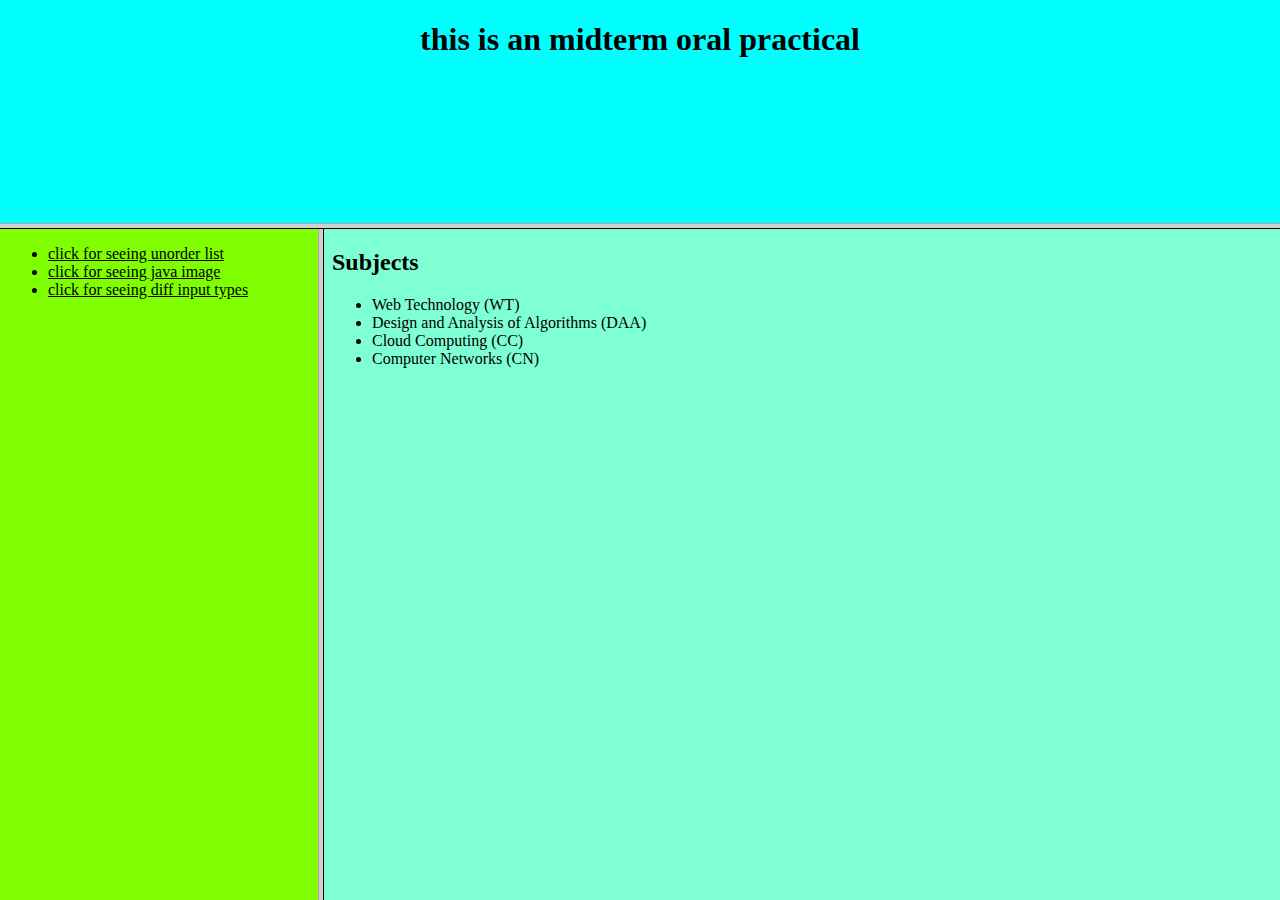
<file: Midterm/frame1.html>
<!DOCTYPE html>
<html lang="en">
<head>
    <meta charset="UTF-8">
    <meta name="viewport" content="width=device-width, initial-scale=1.0">
    <title>frames</title>
    <link href="https://cdn.jsdelivr.net/npm/bootstrap@5.0.2/dist/css/bootstrap.min.css" rel="stylesheet" integrity="sha384-EVSTQN3/azprG1Anm3QDgpJLIm9Nao0Yz1ztcQTwFspd3yD65VohhpuuCOmLASjC" crossorigin="anonymous">
    <frameset rows="25%,75%">
        <frame name="a" src="header.html">
            <frameset cols="25%,75%">
            <frame name="b" src="leftPage.html">
                <frame name="c" src="unorderList.html">
    </frameset>
</frameset>
</head>
<body>
   
</body>
</html>
</file>
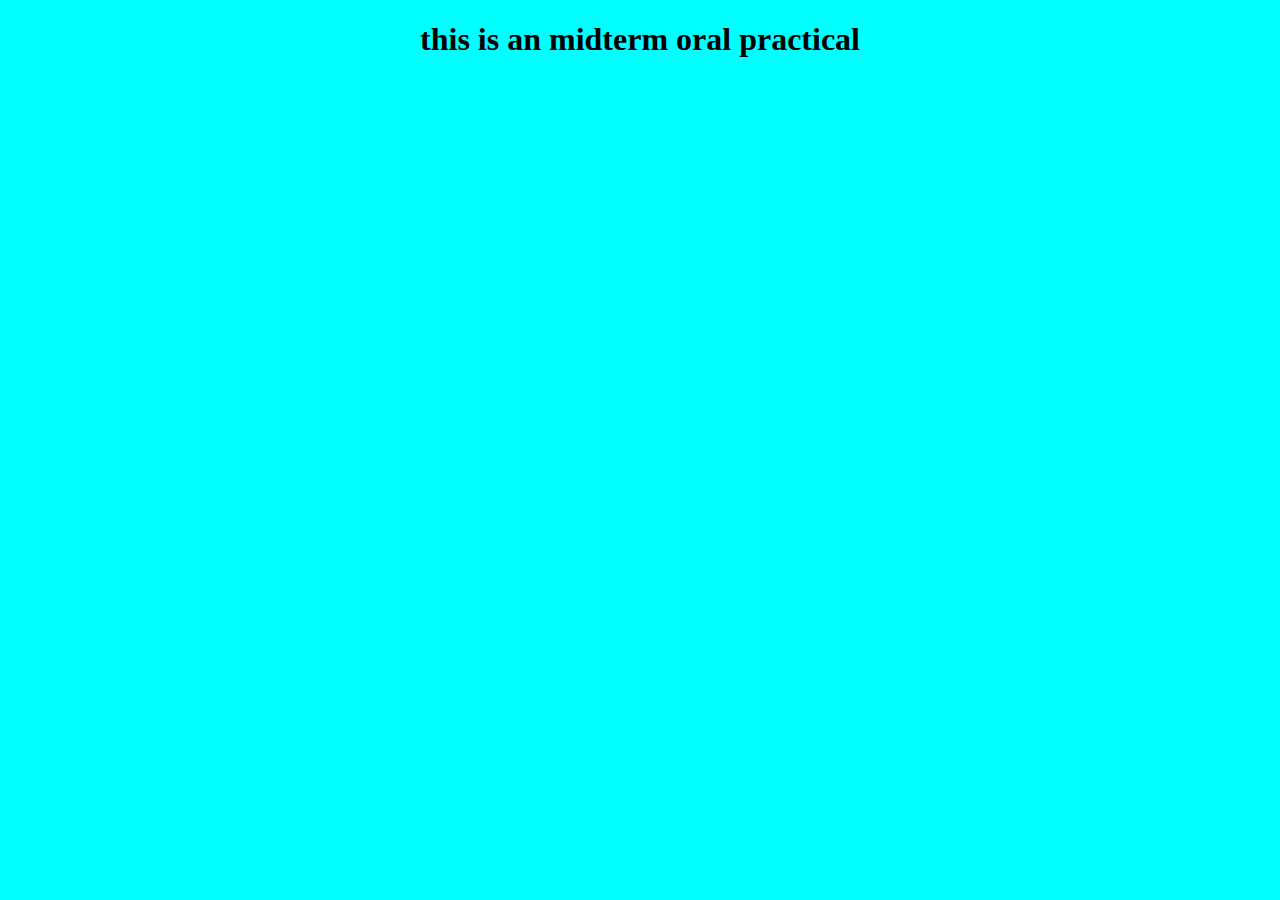
<file: Midterm/header.html>
<!DOCTYPE html>
<html lang="en">
<head>
    <meta charset="UTF-8">
    <meta name="viewport" content="width=device-width, initial-scale=1.0">
    <title>Document</title>
    <link href="https://cdn.jsdelivr.net/npm/bootstrap@5.0.2/dist/css/bootstrap.min.css" rel="stylesheet" integrity="sha384-EVSTQN3/azprG1Anm3QDgpJLIm9Nao0Yz1ztcQTwFspd3yD65VohhpuuCOmLASjC" crossorigin="anonymous">
<style>
*{
    background-color: aqua;
    text-align: center;
}
</style>
</head>
<body>
    <h1 id="id1">this is an midterm oral practical</h1>
</body>
</html>
</file>
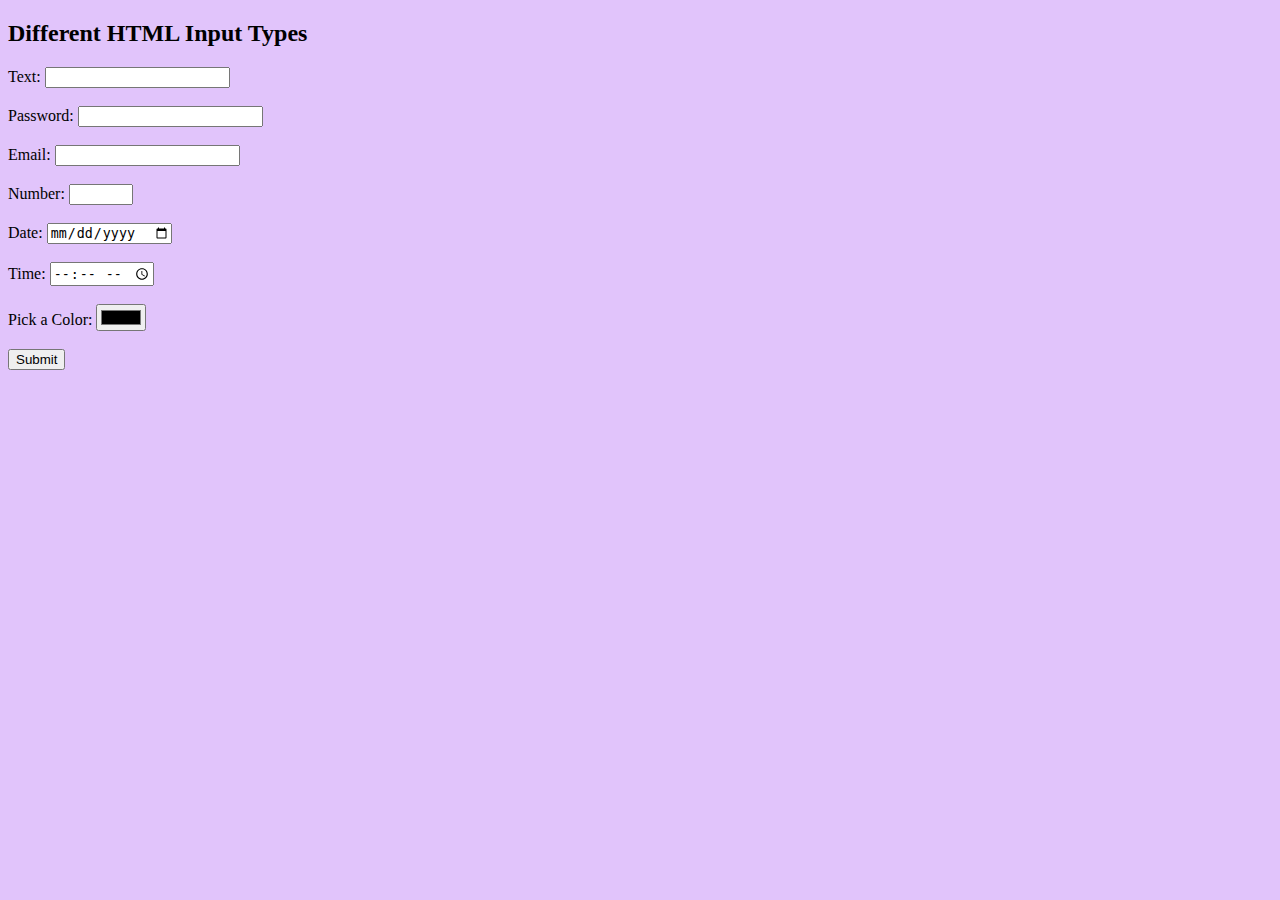
<file: Midterm/inputTag.html>
<!DOCTYPE html>
<html>
<head>
    <meta charset="UTF-8">
    <meta name="viewport" content="width=device-width, initial-scale=1.0">
    <title>Document</title>
    <link href="https://cdn.jsdelivr.net/npm/bootstrap@5.0.2/dist/css/bootstrap.min.css" rel="stylesheet" integrity="sha384-EVSTQN3/azprG1Anm3QDgpJLIm9Nao0Yz1ztcQTwFspd3yD65VohhpuuCOmLASjC" crossorigin="anonymous">
<style>
    body{
        background-color: rgb(225, 196, 251);
    }
</style>
</head>

<body>

    <h2>Different HTML Input Types</h2>

    <form>
        <!-- Text Input -->
        <label for="text">Text:</label>
        <input type="text" id="text" name="text"><br><br>

        <!-- Password Input -->
        <label for="password">Password:</label>
        <input type="password" id="password" name="password"><br><br>

        <!-- Email Input -->
        <label for="email">Email:</label>
        <input type="email" id="email" name="email"><br><br>

        <!-- Number Input -->
        <label for="number">Number:</label>
        <input type="number" id="number" name="number" min="1" max="100"><br><br>

        <!-- Date Input -->
        <label for="date">Date:</label>
        <input type="date" id="date" name="date"><br><br>

        <!-- Time Input -->
        <label for="time">Time:</label>
        <input type="time" id="time" name="time"><br><br>

      
        <!-- Color Picker -->
        <label for="color">Pick a Color:</label>
        <input type="color" id="color" name="color"><br><br>

        <!-- Submit Button -->
        <input type="submit" value="Submit" onclick="click1()">
    </form>
<script>
    function click1(){
        alert("Form submitted");
    }
</script>
</body>
</html>
</file>
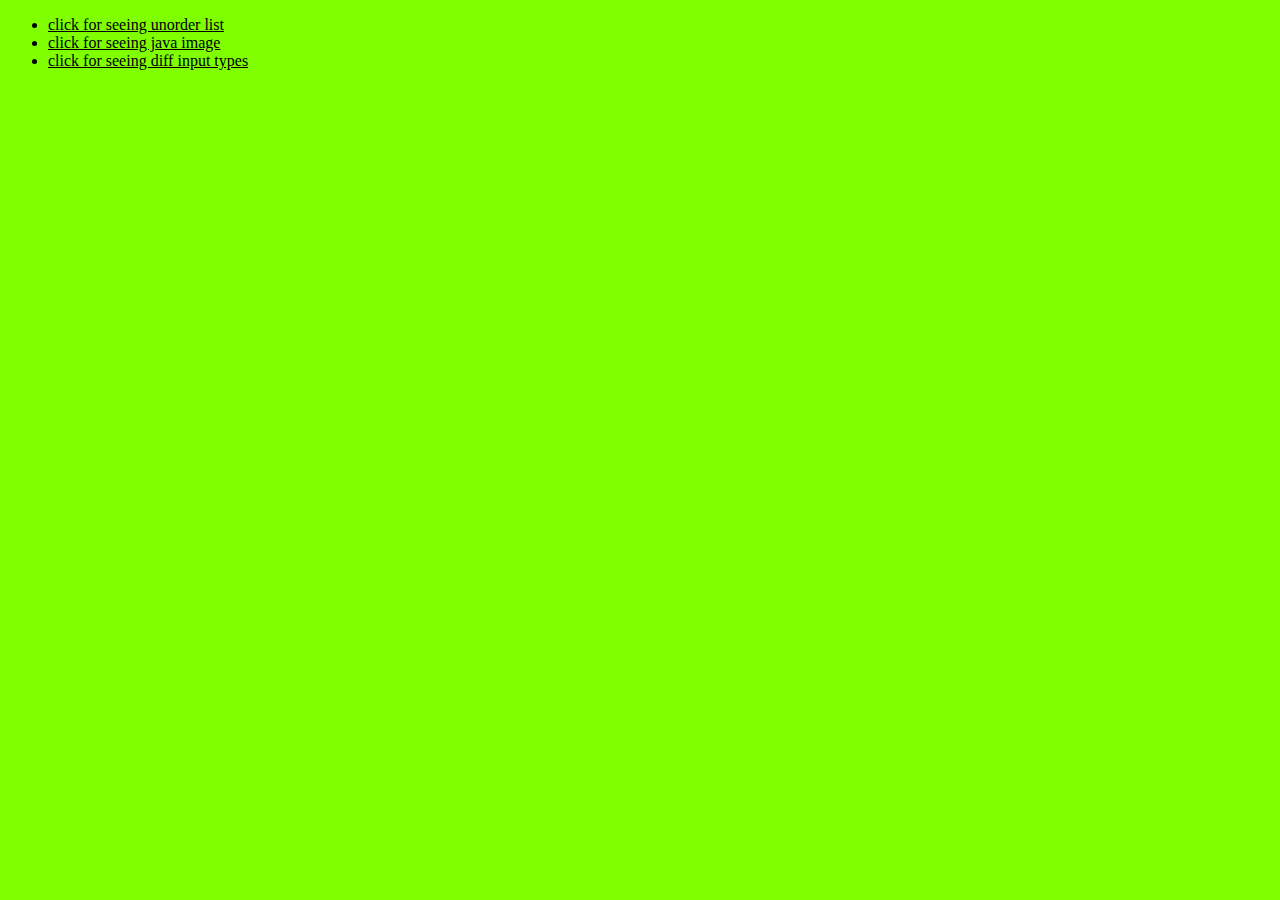
<file: Midterm/leftPage.html>
<!DOCTYPE html>
<html lang="en">
<head>
    <meta charset="UTF-8">
    <meta name="viewport" content="width=device-width, initial-scale=1.0">
    <title>Document</title>
    <link href="https://cdn.jsdelivr.net/npm/bootstrap@5.0.2/dist/css/bootstrap.min.css" rel="stylesheet" integrity="sha384-EVSTQN3/azprG1Anm3QDgpJLIm9Nao0Yz1ztcQTwFspd3yD65VohhpuuCOmLASjC" crossorigin="anonymous">
<style>
    *{
        background-color: chartreuse;
    }
    .a1{
        color: black;
    }
</style>
</head>
<body>
    <ul>
    <li>
        <a class="a1" href="unorderList.html" target="c">click for seeing unorder list </a>
        <li>
    <a class="a1" href="image.html" target="c"> click for seeing java image</a>
    <li>
        <a class="a1" href="inputTag.html" target="c"> click for seeing diff input types</a>
    </li>
</li>
</li>
</ul>
</body>
</html>
</file>
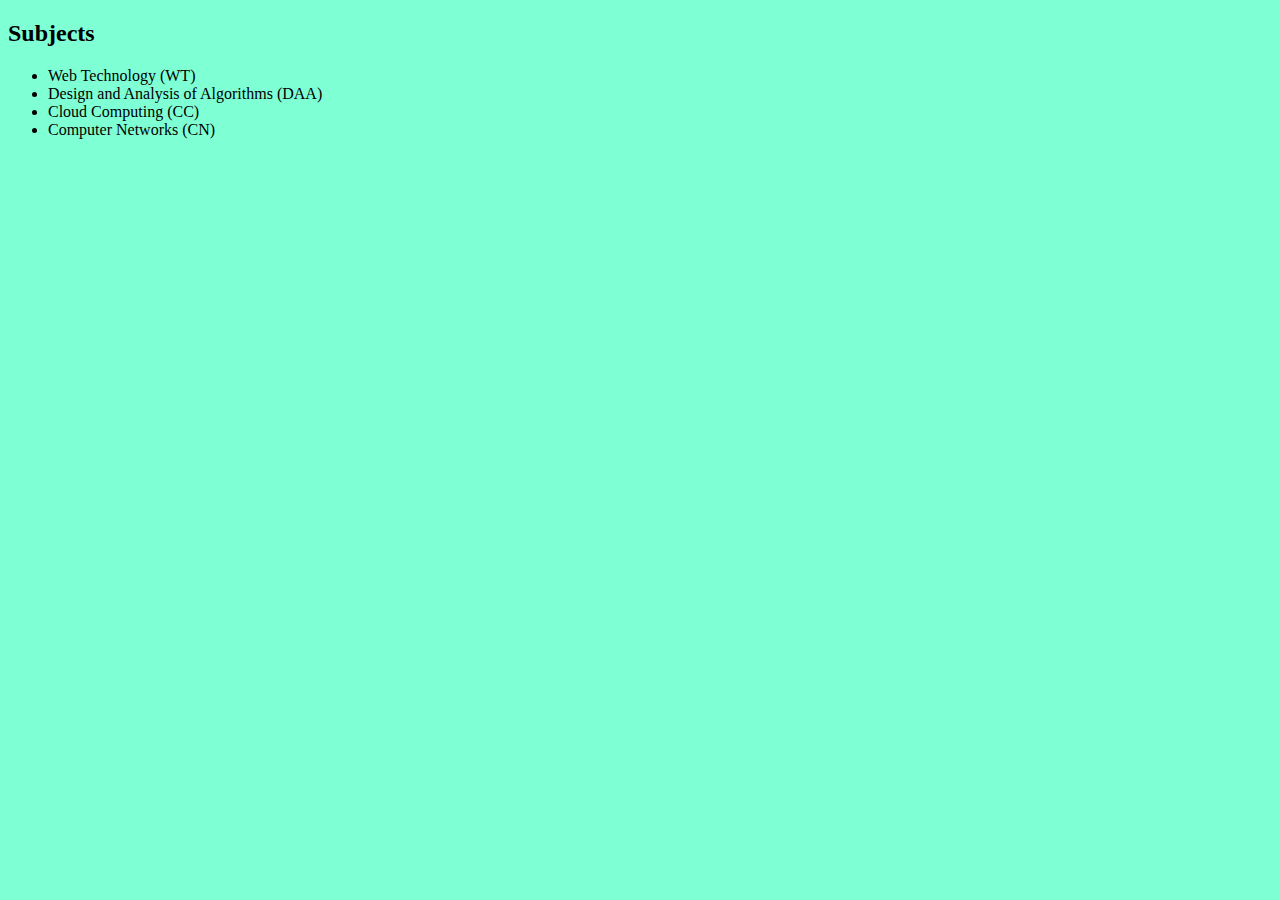
<file: Midterm/unorderList.html>
<!DOCTYPE html>
<html lang="en">
<head>
    <meta charset="UTF-8">
    <meta name="viewport" content="width=device-width, initial-scale=1.0">
    <title>Document</title>
    <link href="https://cdn.jsdelivr.net/npm/bootstrap@5.0.2/dist/css/bootstrap.min.css" rel="stylesheet" integrity="sha384-EVSTQN3/azprG1Anm3QDgpJLIm9Nao0Yz1ztcQTwFspd3yD65VohhpuuCOmLASjC" crossorigin="anonymous">
<style>
    *{background-color: aquamarine;}
</style>
</head>
<body>
    <h2>Subjects</h2>
    <ul>
        <li>Web Technology (WT)</li>
        <li>Design and Analysis of Algorithms (DAA)</li>
        <li>Cloud Computing (CC)</li>
        <li>Computer Networks (CN)</li>
    </ul>
</body>
</html>
</file>
